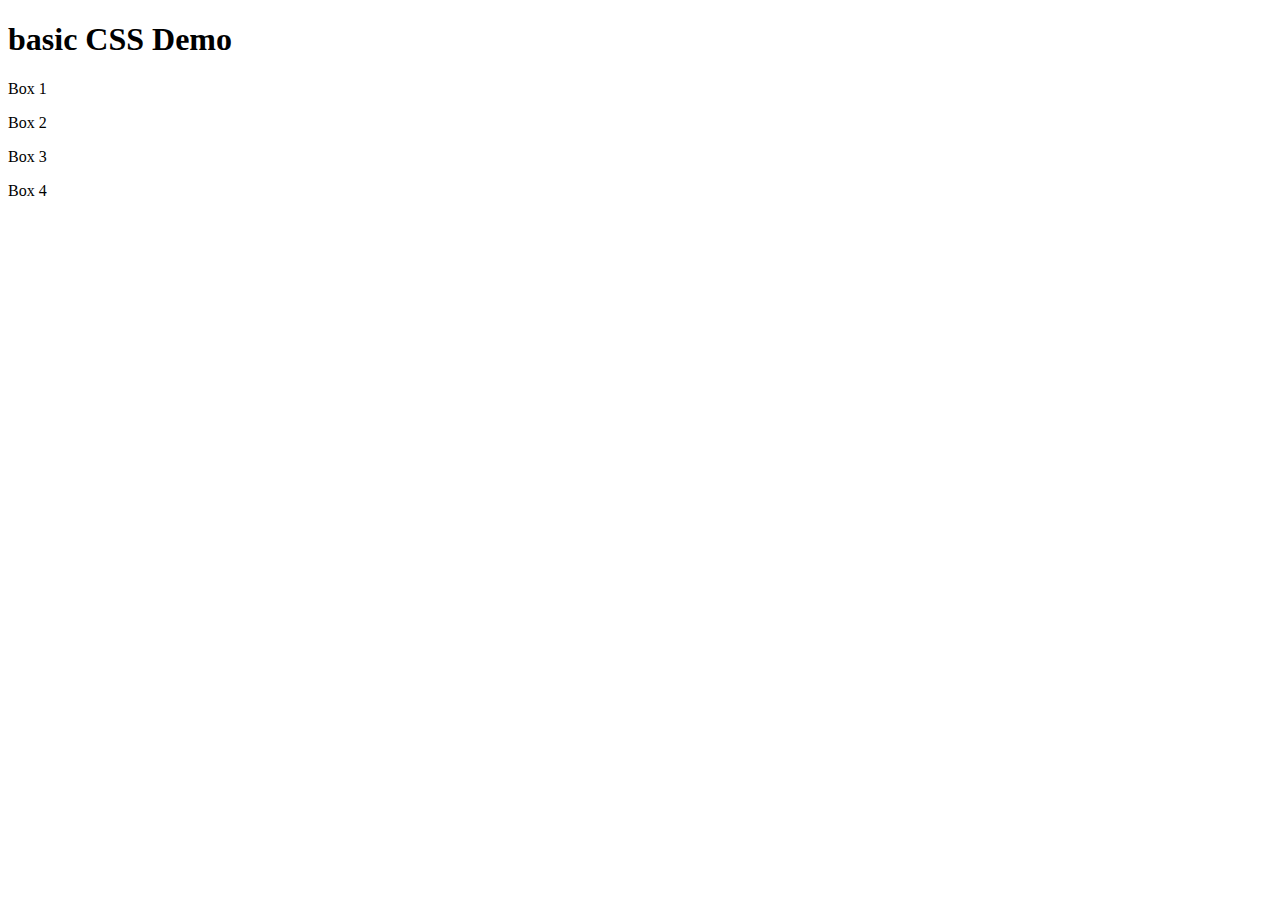
<file: PROJECT/basic_HTML_template.html>
<!DOCTYPE html>
<html lang="en=">
    <head>
        <title>Basic HTML template</title>
        <meta charset="UTF-8">
        </head>
    <body>
        <div>
            <h1>basic CSS Demo</h1>
        </div>

         <div class="container">
             <div class="square">
                 <p>Box 1</p>
             </div> 
             
             <div class="square">
                 <p>Box 2</p>
              </div>
              
             <div class="square">
                  <p>Box 3</p>
                </div>

             <div class="square">
                 <p>Box 4</p>
                 </div>
               </div> 
                
             </body>
            </html>
</file>
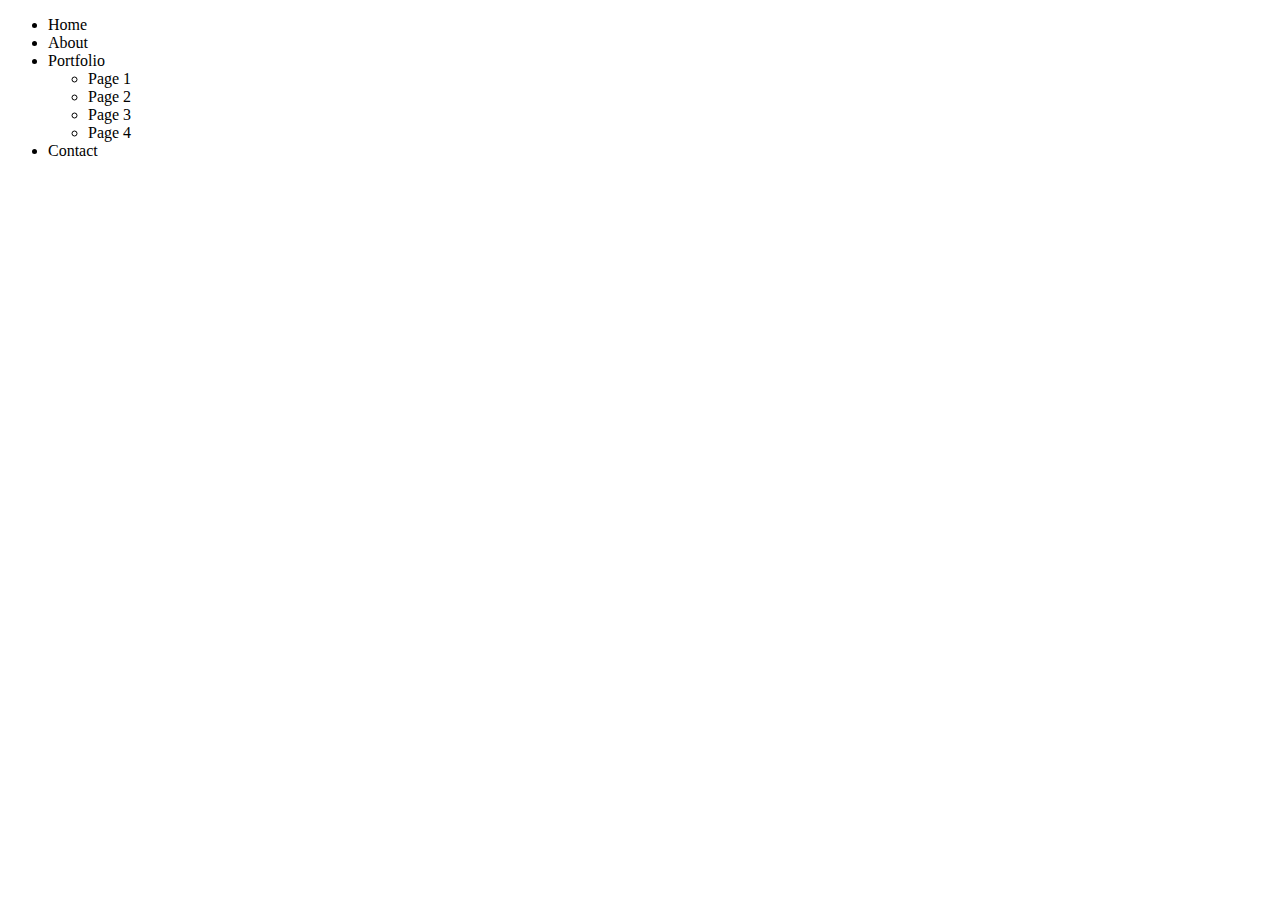
<file: PROJECT/css_menu_rollover.html>
<!DOCTYPE html>
<html lang="en=">
    <head>
        <title>Drop-down menue Demo</title>
        <link rel="Stylesheet" type="text/class" href="menu_rollover.css">

    </head>
    <body>
        <div class="wrap">
            <div class="menu-container">
             <ul class="menu">
                 <li>Home</li>
                 <li>About</li>
                 <li>Portfolio</li>
                 <ul class="submenu">
                     <li>Page 1</li>
                     <li>Page 2</li>
                     <li>Page 3</li>
                     <li>Page 4</li>
                </ul>
            </li>
            <li>Contact</li>
        </li>
    </div>
   </div>
</body>
</html> 
                 </li>
             </ul>   
            </div>
        </div>
    </body>
</html>
</file>
